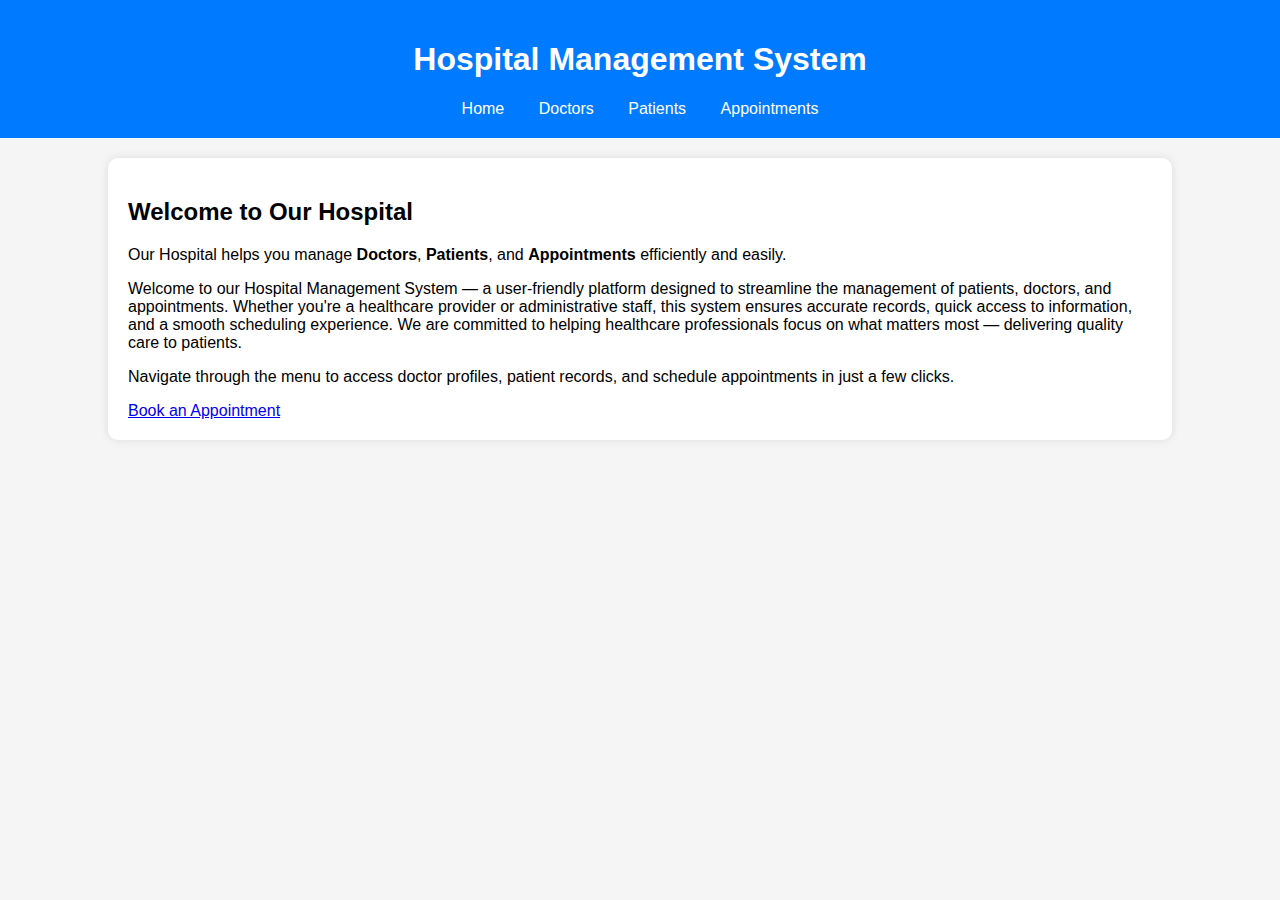
<file: index.html>
<!DOCTYPE html>
<html lang="en">
<head>
  <meta charset="UTF-8">
  <title>Hospital Management System</title>
  <link rel="stylesheet" href="style.css">
</head>
<body>
  <header>
    <h1>Hospital Management System</h1>
    <nav>
      <a href="index.html">Home</a>
      <a href="doctors.html">Doctors</a>
      <a href="patients.html">Patients</a>
      <a href="appointments.html">Appointments</a>
    </nav>
  </header>
 <main>
  <section class="welcome">
    <h2>Welcome to Our Hospital</h2>
    <p>
      Our Hospital helps you manage <strong>Doctors</strong>, <strong>Patients</strong>, and
      <strong>Appointments</strong> efficiently and easily.
    </p>
    <p>Welcome to our Hospital Management System — a user-friendly platform designed to streamline the management of patients, doctors, and appointments. Whether you're a healthcare provider or administrative staff, this system ensures accurate records, quick access to information, and a smooth scheduling experience. We are committed to helping healthcare professionals focus on what matters most — delivering quality care to patients.</p>
    <p>
      Navigate through the menu to access doctor profiles, patient records,
      and schedule appointments in just a few clicks.
    </p>
    <a href="appointments.html" class="button">Book an Appointment</a>
  </section>
</main>
</file>
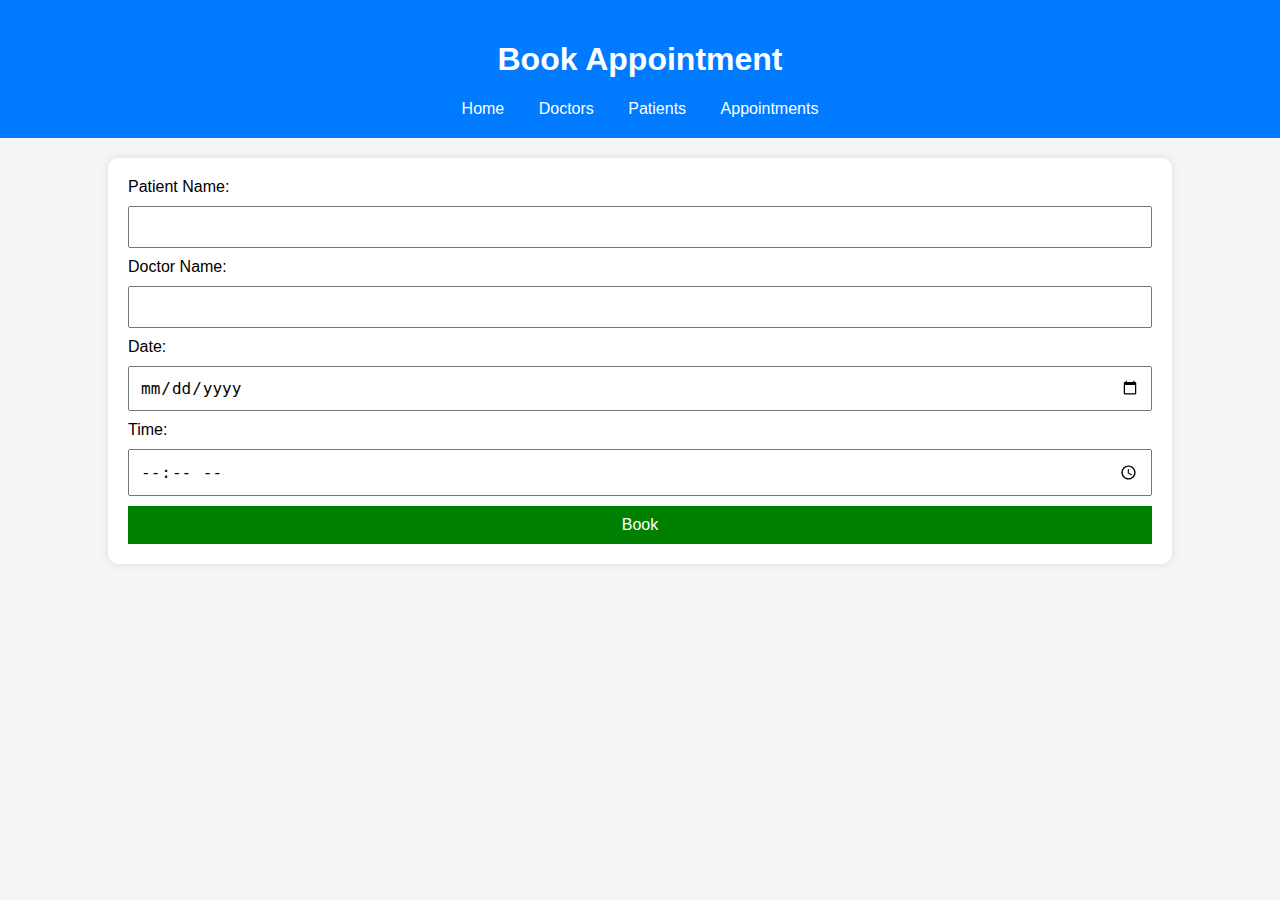
<file: appointments.html>
<!DOCTYPE html>
<html>
<head>
  <title>Appointments</title>
  <link rel="stylesheet" href="style.css">
</head>
<body>
  <header>
    <h1>Book Appointment</h1>
    <nav>
      <a href="index.html">Home</a>
      <a href="doctors.html">Doctors</a>
      <a href="patients.html">Patients</a>
      <a href="appointments.html">Appointments</a>
    </nav>
  </header>
  <main>
    <form>
      <label>Patient Name:</label>
      <input type="text" required>
      <label>Doctor Name:</label>
      <input type="text" required>
      <label>Date:</label>
      <input type="date" required>
      <label>Time:</label>
      <input type="time" required>
      <button type="submit">Book</button>
    </form>
  </main>
</body>
</html>
</file>
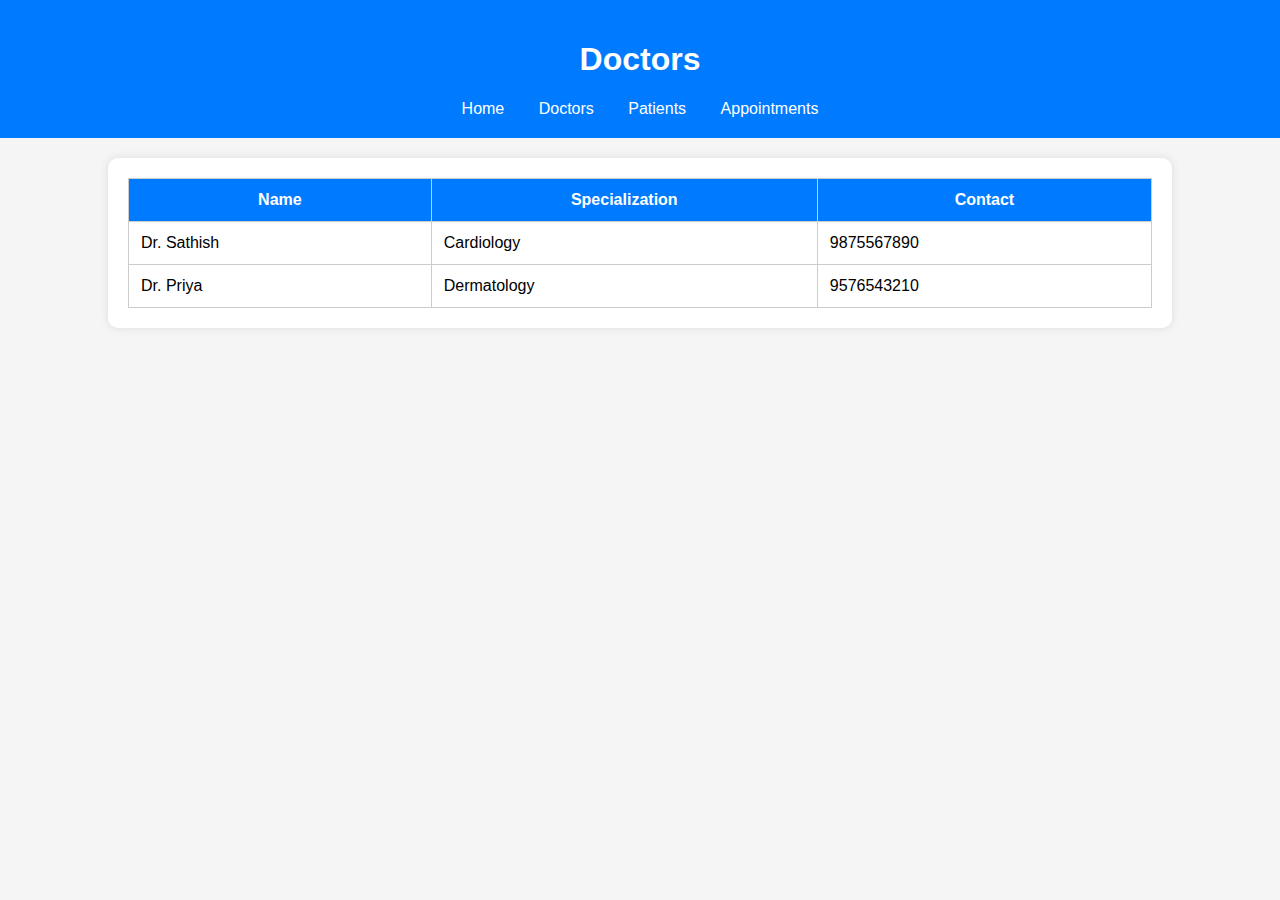
<file: doctors.html>
<!DOCTYPE html>
<html>
<head>
  <title>Doctors</title>
  <link rel="stylesheet" href="style.css">
</head>
<body>
  <header>
    <h1>Doctors</h1>
    <nav>
      <a href="index.html">Home</a>
      <a href="doctors.html">Doctors</a>
      <a href="patients.html">Patients</a>
      <a href="appointments.html">Appointments</a>
    </nav>
  </header>
  <main>
    <table>
      <tr><th>Name</th><th>Specialization</th><th>Contact</th></tr>
      <tr><td>Dr. Sathish</td><td>Cardiology</td><td>9875567890</td></tr>
      <tr><td>Dr. Priya</td><td>Dermatology</td><td>9576543210</td></tr>
    </table>
  </main>
</body>
</html>
</file>
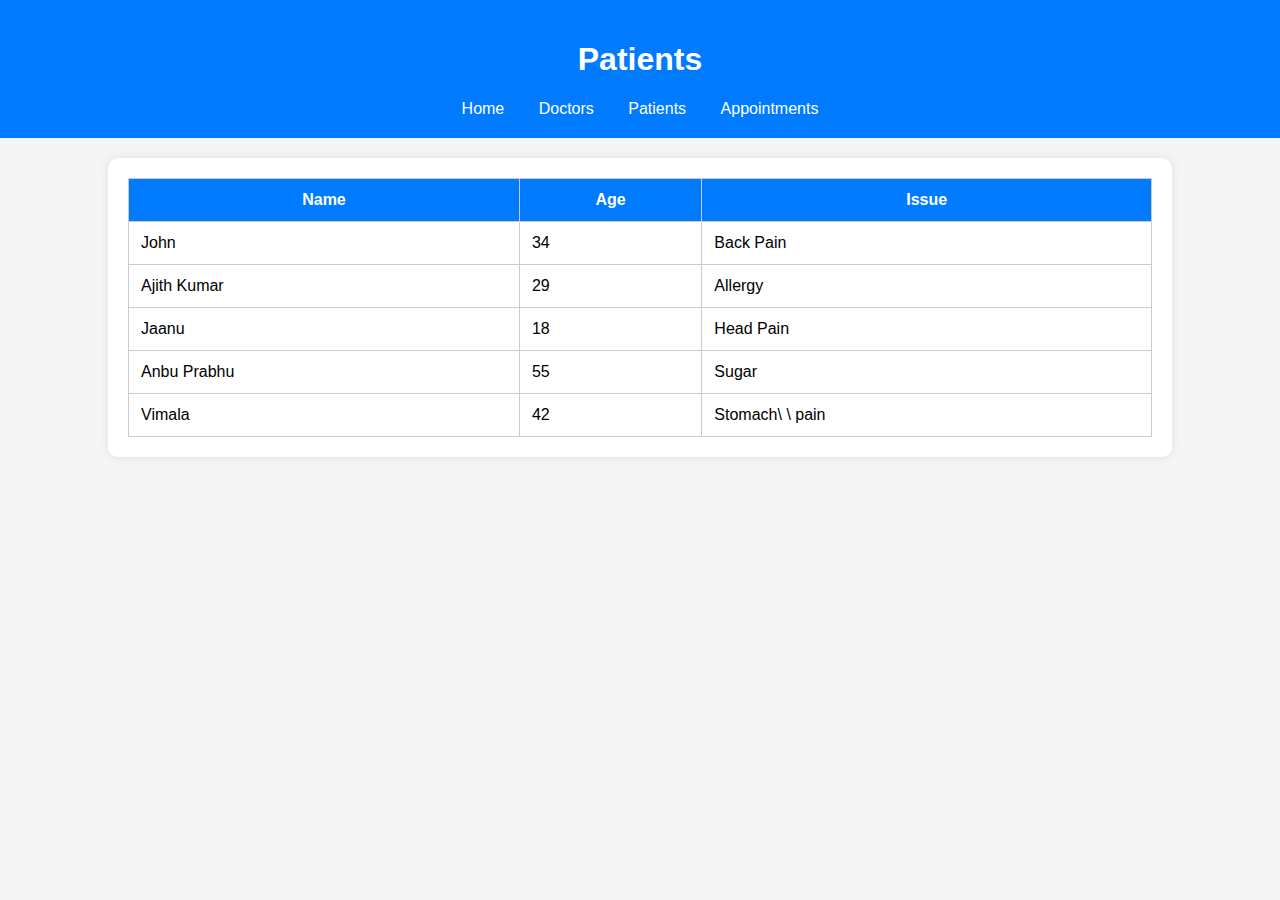
<file: patients.html>
<!DOCTYPE html>
<html>
<head>
  <title>Patients</title>
  <link rel="stylesheet" href="style.css">
</head>
<body>
  <header>
    <h1>Patients</h1>
    <nav>
      <a href="index.html">Home</a>
      <a href="doctors.html">Doctors</a>
      <a href="patients.html">Patients</a>
      <a href="appointments.html">Appointments</a>
    </nav>
  </header>
  <main>
    <table>
      <tr><th>Name</th><th>Age</th><th>Issue</th></tr>
      <tr><td>John</td><td>34</td><td>Back Pain</td></tr>
      <tr><td>Ajith Kumar</td><td>29</td><td>Allergy</td></tr>
      <tr><td>Jaanu</td><td>18</td><td>Head Pain</td></tr>
      <tr><td>Anbu Prabhu</td><td>55</td><td>Sugar</td></tr>
      <tr><td>Vimala</td><td>42</td><td>Stomach\
        \ pain</td></tr>
    </table>
  </main>
</body>
</html>
</file>
<file: style.css>
body {
  font-family: Arial, sans-serif;
  background: #f5f5f5;
  margin: 0;
}

header {
  background: #007BFF;
  color: white;
  padding: 20px;
  text-align: center;
}

nav {
  margin-top: 10px;
}

nav a {
  color: white;
  margin: 0 15px;
  text-decoration: none;
}

main {
  background: white;
  margin: 20px auto;
  padding: 20px;
  width: 80%;
  border-radius: 10px;
  box-shadow: 0 0 10px rgba(0,0,0,0.1);
}

table {
  width: 100%;
  border-collapse: collapse;
}

th, td {
  padding: 12px;
  border: 1px solid #ccc;
}

th {
  background: #007BFF;
  color: white;
}

form {
  display: flex;
  flex-direction: column;
  gap: 10px;
}

input, button {
  padding: 10px;
  font-size: 16px;
}

button {
  background: green;
  color: white;
  border: none;
  cursor: pointer;
}

footer {
  text-align: center;
  padding: 10px;
  background: #007BFF;
  color: white;
  position: fixed;
  bottom: 0;
  width: 100%;
}
</file>
